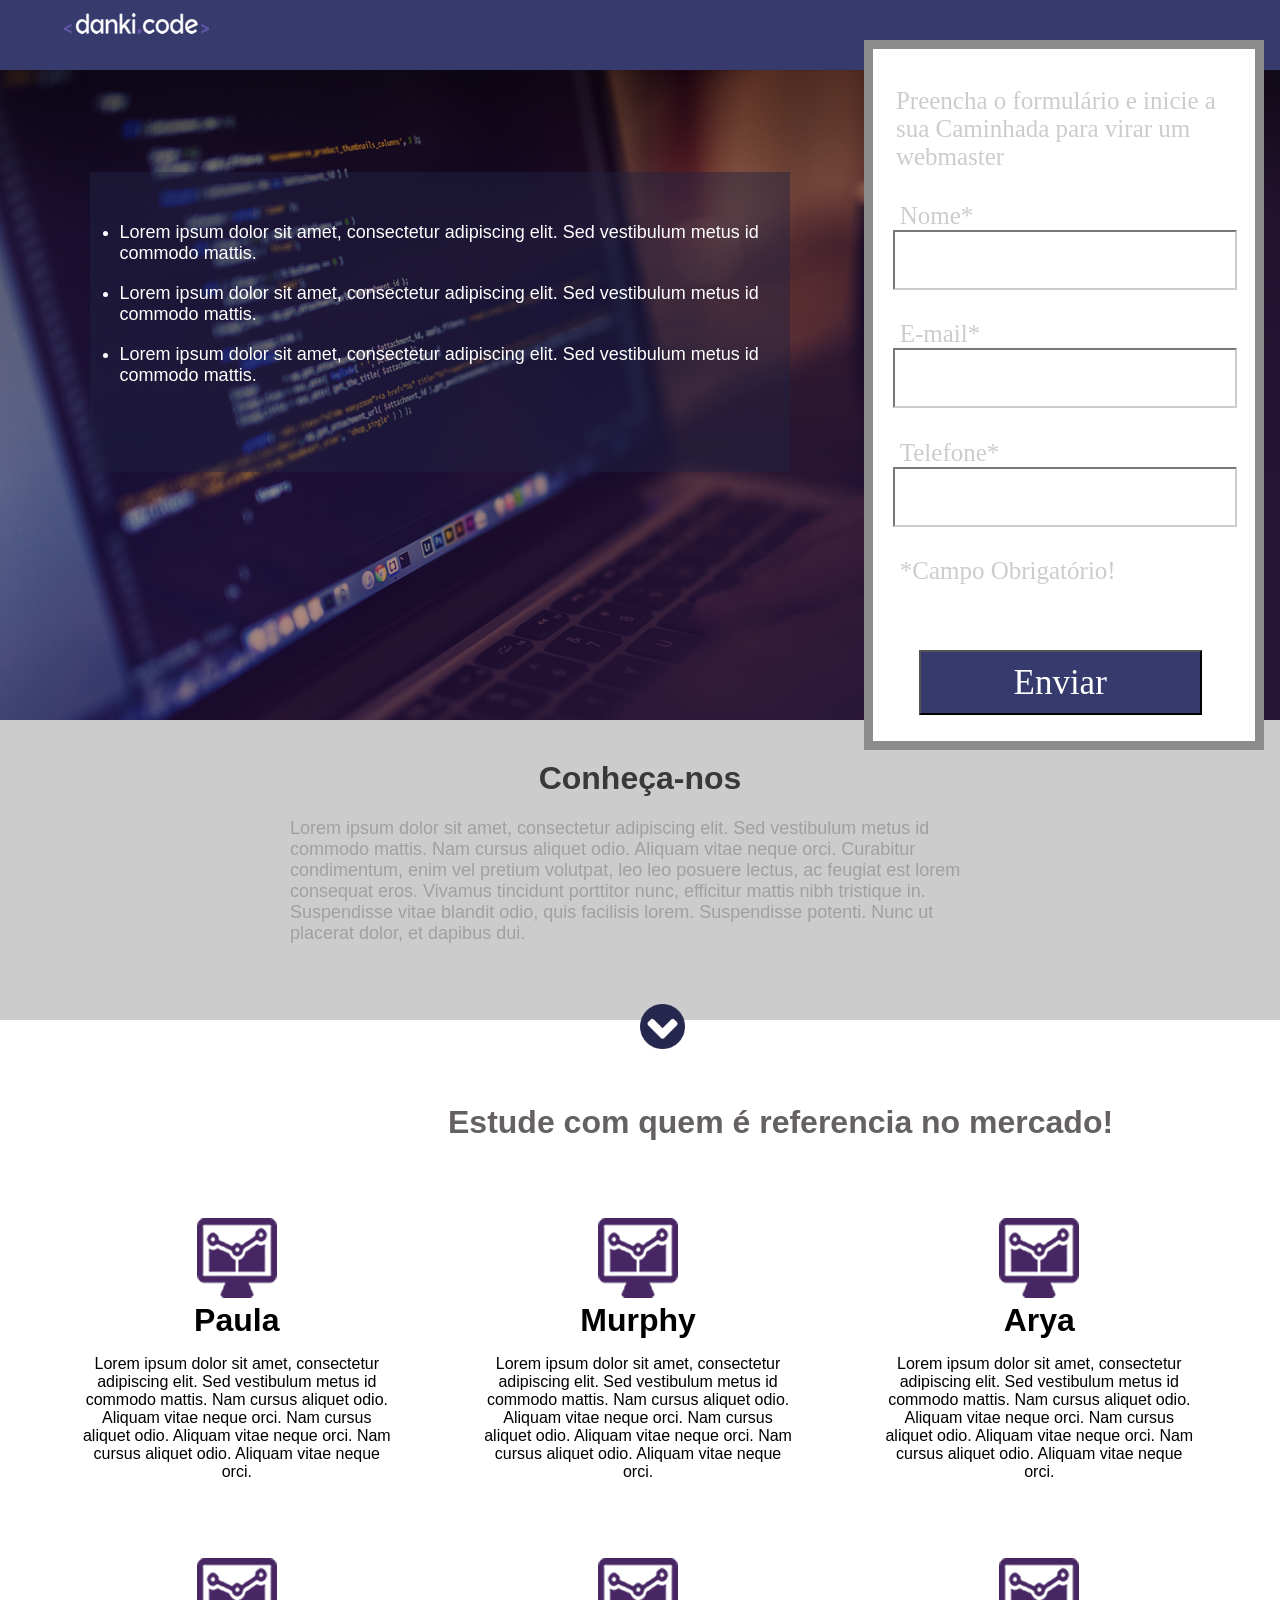
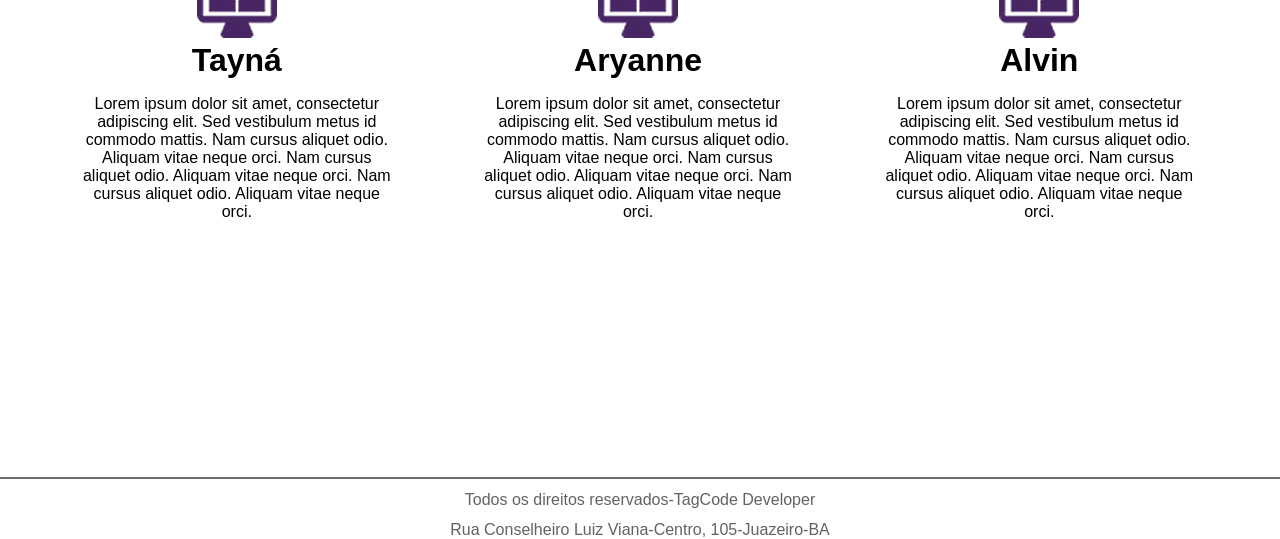
<file: index.htm>
<!DOCTYPE html>
<html>
  
    <head>
        <link href="https: //fonts.googleapis.com/css2? family= Noto+Serif & family= PT+Serif & display=swap" rel="stylesheet">
        <meta charset="utf-8">
        <meta name="viewport" content="width=device-width, inital-scale=1.0, maximun-scale=1.0">
        <title>Pratica_1</title>
        <link href="css/style.css" rel="stylesheet">
    </head>
    <body>
        <div class="heard">
            <img src="imagens/logo.png" alt="logo"> </div><!--Heard-->
            
        <div class="container-banner">

            <div class="box-shandaw">
                <ul>
                    <li>
                        Lorem ipsum dolor sit amet, consectetur adipiscing elit. Sed vestibulum metus id commodo mattis.
                    </li>
                    <li>
                        Lorem ipsum dolor sit amet, consectetur adipiscing elit. Sed vestibulum metus id commodo mattis.
                    </li>
                    <li>
                        Lorem ipsum dolor sit amet, consectetur adipiscing elit. Sed vestibulum metus id commodo mattis.
                    </li>
                </ul>
            </div> <!--box-shandaw-->

            <div class="center">
                
                <div class="form">
                    <h2>Preencha o formulário e inicie a sua Caminhada para virar um webmaster</h2>
                        <form>

                            <div class="caixa">
                            <div>
                                <p>Nome*</p>
                                <input type="name" value="">
                            </div>

                            <div>
                                <p>E-mail*</p>
                                <input type="Email" value="">
                            </div>

                            <div>
                                <p>Telefone*</p>
                                <input type="Telefone" value="">
                            </div>
                        
                                <p> *Campo Obrigatório!</p>
                            

                            <div .class="botao">
                                <button>Enviar</button>
                            </div>

                            </div><!--caixa-->

                        </form>
                </div><!--form-->
            </div> <!--center-->
        </div><!--container-banner-->
        <div class="caixa-cinza">
            <div class="texto1">
                <h1>Conheça-nos</h1>
                <p>
                    Lorem ipsum dolor sit amet, consectetur adipiscing elit. Sed vestibulum metus id commodo mattis. Nam cursus aliquet odio.
                    Aliquam vitae neque orci. Curabitur condimentum, enim vel pretium volutpat, leo leo posuere lectus, ac feugiat est lorem consequat eros.
                    Vivamus tincidunt porttitor nunc, efficitur mattis nibh tristique in. Suspendisse vitae blandit odio, quis facilisis lorem. Suspendisse potenti.
                    Nunc ut placerat dolor, et dapibus dui. 
                </p>
            </div><!--text1-->

                <div class="imagem1">
                    <a href="#"  > </a><img src="imagens/arrow.png" alt="icone de saiba mais"> </a>
                </div><!--imagem1-->

        </div><!--caixa-cinza-->


        <div class="sozinho">
            <h1>Estude com quem é referencia no mercado!</h1>
        </div><!--sozinho-->

        <div class="icon">
                <img src="imagens/icon.png" alt="comentários">
                <div>
                    <h1>Paula </h1>
                    <p> 
                        Lorem ipsum dolor sit amet, consectetur adipiscing elit. Sed vestibulum metus id commodo mattis. Nam cursus aliquet odio.
                        Aliquam vitae neque orci. Nam cursus aliquet odio. Aliquam vitae neque orci. Nam cursus aliquet odio. Aliquam vitae neque orci.
                    </p>
                </div>
        </div><!--icon-->

        <div class="icon">
            <img src="imagens/icon.png" alt="comentários">
            <div>
                <h1>Murphy </h1>
                <p> 
                    Lorem ipsum dolor sit amet, consectetur adipiscing elit. Sed vestibulum metus id commodo mattis. Nam cursus aliquet odio.
                    Aliquam vitae neque orci. Nam cursus aliquet odio. Aliquam vitae neque orci. Nam cursus aliquet odio. Aliquam vitae neque orci.
                </p>
            </div>
    </div><!--icon-->

    <div class="icon">
        <img src="imagens/icon.png" alt="comentários">
        <div>
            <h1>Arya </h1>
            <p> 
                Lorem ipsum dolor sit amet, consectetur adipiscing elit. Sed vestibulum metus id commodo mattis. Nam cursus aliquet odio.
                Aliquam vitae neque orci. Nam cursus aliquet odio. Aliquam vitae neque orci. Nam cursus aliquet odio. Aliquam vitae neque orci.
            </p>
        </div>
        
    </div><!--icon-->

    <div class="icon">
        <img src="imagens/icon.png" alt="comentários">
        <div>
            <h1>Tayná </h1>
            <p> 
                Lorem ipsum dolor sit amet, consectetur adipiscing elit. Sed vestibulum metus id commodo mattis. Nam cursus aliquet odio.
                Aliquam vitae neque orci. Nam cursus aliquet odio. Aliquam vitae neque orci. Nam cursus aliquet odio. Aliquam vitae neque orci.
            </p>
        </div>
        
    </div><!--icon-->

    <div class="icon">
        <img src="imagens/icon.png" alt="comentários">
        <div>
            <h1>Aryanne </h1>
            <p> 
                Lorem ipsum dolor sit amet, consectetur adipiscing elit. Sed vestibulum metus id commodo mattis. Nam cursus aliquet odio.
                Aliquam vitae neque orci. Nam cursus aliquet odio. Aliquam vitae neque orci. Nam cursus aliquet odio. Aliquam vitae neque orci.
            </p>
        </div>
        
    </div><!--icon-->

    <div class="icon">
        <img src="imagens/icon.png" alt="comentários">
        <div>
            <h1>Alvin </h1>
            <p> 
                Lorem ipsum dolor sit amet, consectetur adipiscing elit. Sed vestibulum metus id commodo mattis. Nam cursus aliquet odio.
                Aliquam vitae neque orci. Nam cursus aliquet odio. Aliquam vitae neque orci. Nam cursus aliquet odio. Aliquam vitae neque orci.
            </p>
        </div>
        
    </div><!--icon-->

    <div class="rodape"></div>
    <div class="autor">
        <p>
            Todos os direitos reservados-TagCode Developer
        </p>
        <p>
            Rua Conselheiro Luiz Viana-Centro, 105-Juazeiro-BA
        </p>
    </div>

    
    </body>
    
</html>
</file>
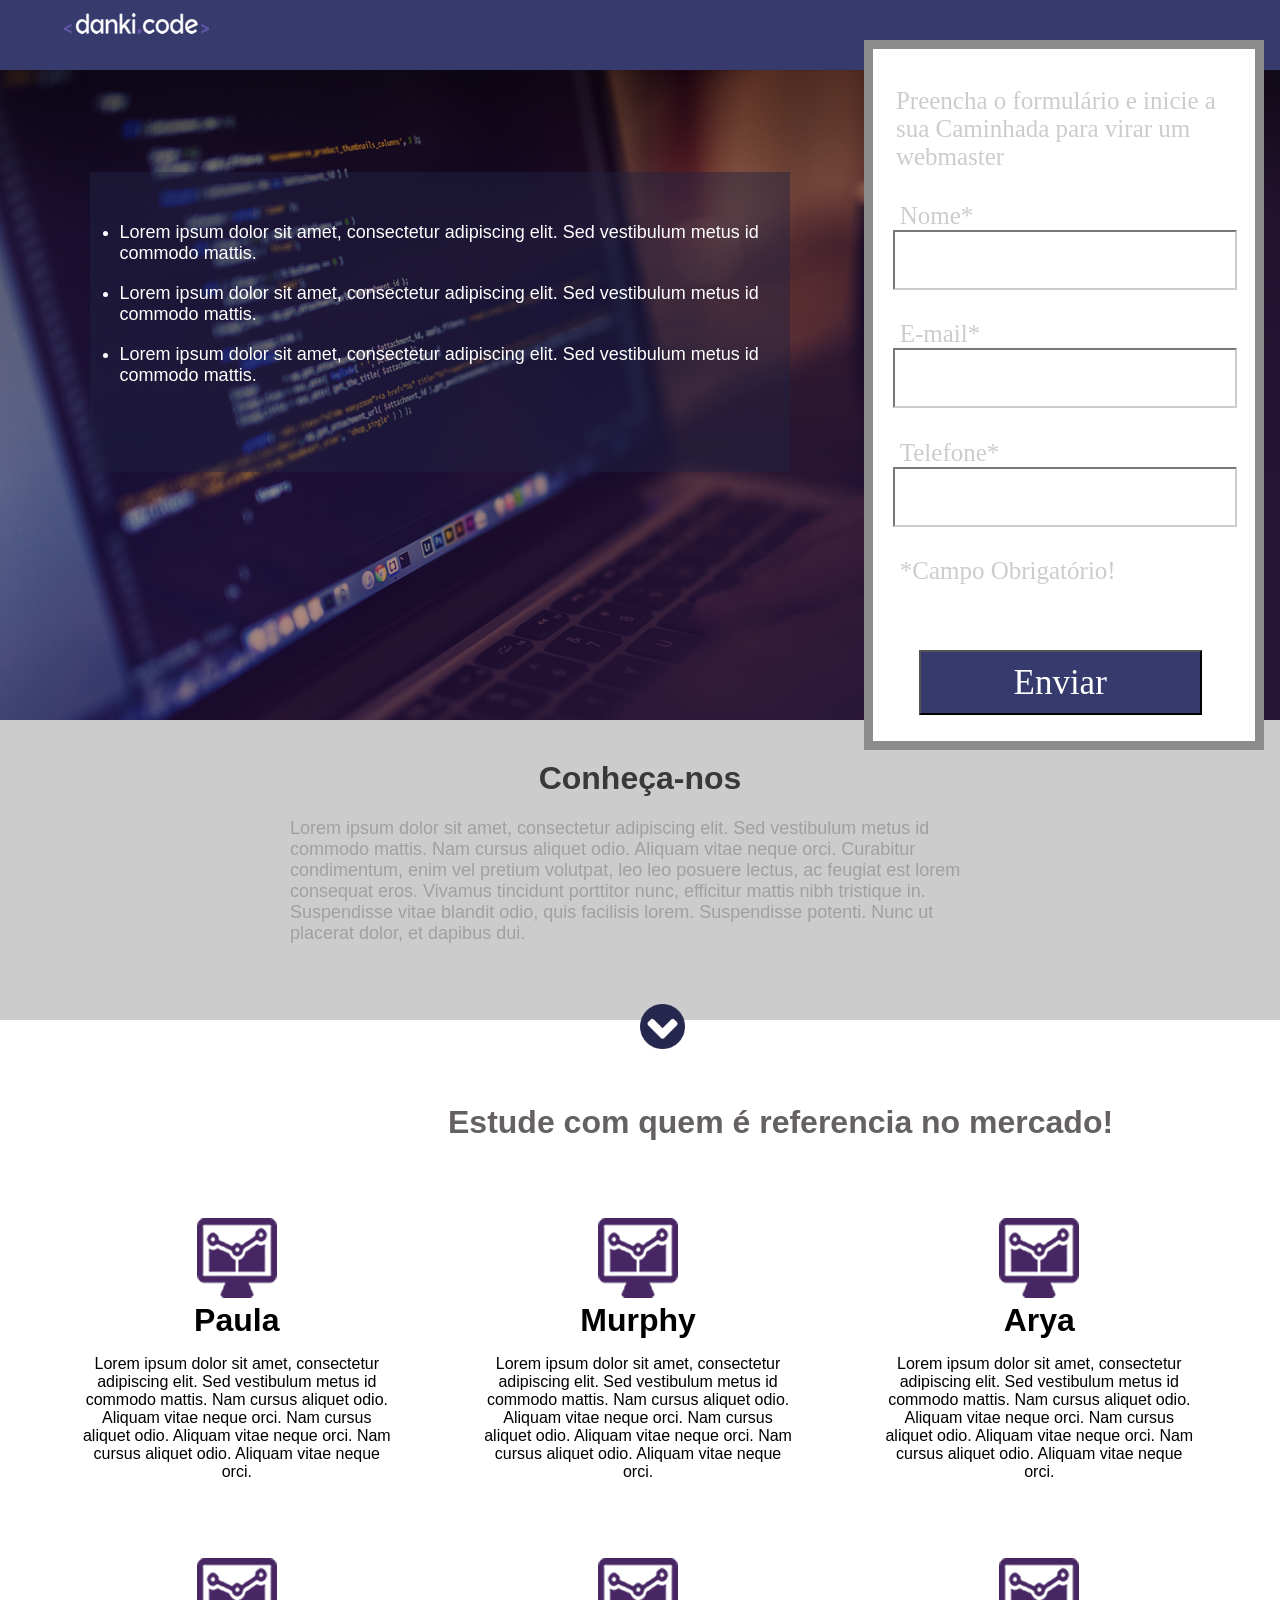
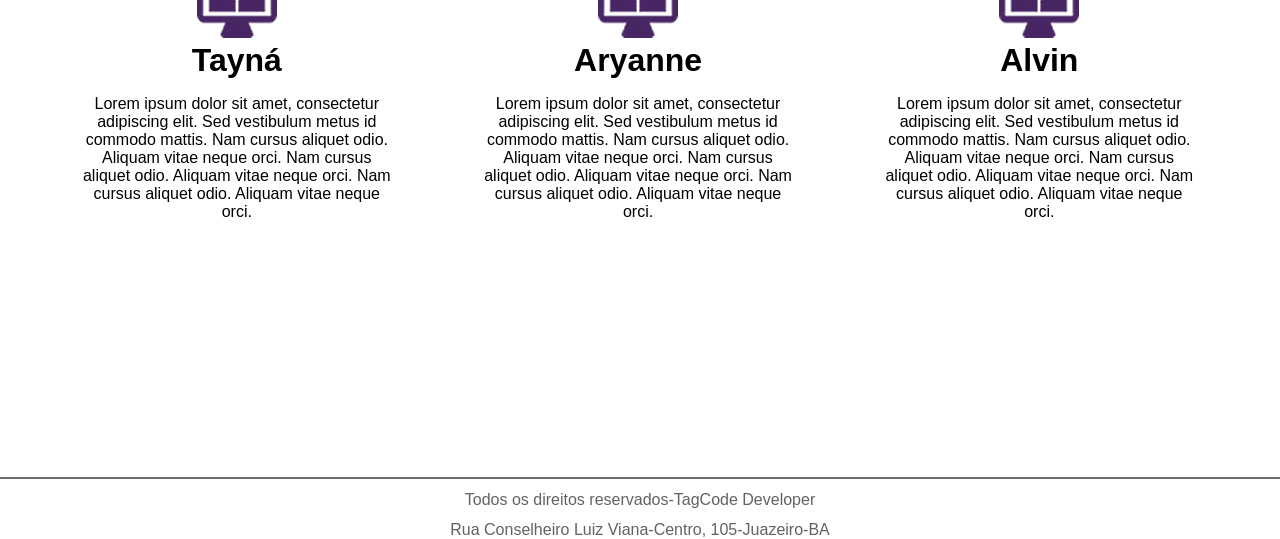
<file: atualização pro github/index.htm>
<!DOCTYPE html>
<html>
  
    <head>
        <link href="https: //fonts.googleapis.com/css2? family= Noto+Serif & family= PT+Serif & display=swap" rel="stylesheet">
        <meta charset="utf-8">
        <meta name="viewport" content="width=device-width, inital-scale=1.0, maximun-scale=1.0"><!--esta tag serve para que nos dispositivos móveis o s
            ite se comporte de forma amigável-->

                            <!--As tags abaixo são tecnicas de SEO apresentadas em sala de aula -->
        <meta name="description" content="Esse site é apenas um projeto prático criado em aula.">
        <meta name="keyworld" content="aqui podemos colocar palavras chaves, separadas por virgumas por exemplo. landing page, site, meu site...">
        <meta name="autor" content="TagCode">
        
        <title>Pratica_1</title>
        <link href="css/style.css" rel="stylesheet">
    </head>
    <body>
        <div class="heard">
            <a title="Logo" href="#"><img src="imagens/logo.png" alt="logo"> </div><!--Heard--></a>
            
        <div class="container-banner">

            <div class="box-shandaw">
                <ul>
                    <li>
                        Lorem ipsum dolor sit amet, consectetur adipiscing elit. Sed vestibulum metus id commodo mattis.
                    </li>
                    <li>
                        Lorem ipsum dolor sit amet, consectetur adipiscing elit. Sed vestibulum metus id commodo mattis.
                    </li>
                    <li>
                        Lorem ipsum dolor sit amet, consectetur adipiscing elit. Sed vestibulum metus id commodo mattis.
                    </li>
                </ul>
            </div> <!--box-shandaw-->

            <div class="center">
                
                <div class="form">
                    <h2>Preencha o formulário e inicie a sua Caminhada para virar um webmaster</h2>
                        <form>

                            <div class="caixa">
                            <div>
                                <p>Nome*</p>
                                <input type="name" value="">
                            </div>

                            <div>
                                <p>E-mail*</p>
                                <input type="Email" required value=""> <!--o valor required serve para informar que vc precisa colocar o email-->
                            </div>

                            <div>
                                <p>Telefone*</p>
                                <input type="Telefone" value="">
                            </div>
                        
                                <p> *Campo Obrigatório!</p>
                            

                            <div .class="botao">
                                <button>Enviar</button>
                            </div>

                            </div><!--caixa-->

                        </form>
                </div><!--form-->

            </div> <!--center-->

        </div><!--container-banner-->
        <div class="caixa-cinza">

            <div class="texto1">
                <h1>Conheça-nos</h1>
                <p>
                    Lorem ipsum dolor sit amet, consectetur adipiscing elit. Sed vestibulum metus id commodo mattis. Nam cursus aliquet odio.
                    Aliquam vitae neque orci. Curabitur condimentum, enim vel pretium volutpat, leo leo posuere lectus, ac feugiat est lorem consequat eros.
                    Vivamus tincidunt porttitor nunc, efficitur mattis nibh tristique in. Suspendisse vitae blandit odio, quis facilisis lorem. Suspendisse potenti.
                    Nunc ut placerat dolor, et dapibus dui. 
                </p>
            </div><!--text1-->

                <div class="imagem1">
                    <a href="#"  > </a><img src="imagens/arrow.png" alt="icone de saiba mais"> </a>
                </div><!--imagem1-->

        </div><!--caixa-cinza-->


        <div class="sozinho">
            <h1>Estude com quem é referencia no mercado!</h1>
        </div><!--sozinho-->

        <div title="Paula" class="icon">    <!--A tag title serve para descrever o que vc está tocando com o cursor-->
                <img src="imagens/icon.png" alt="comentários">
                <div>
                    <h1>Paula </h1>
                    <p> 
                        Lorem ipsum dolor sit amet, consectetur adipiscing elit. Sed vestibulum metus id commodo mattis. Nam cursus aliquet odio.
                        Aliquam vitae neque orci. Nam cursus aliquet odio. Aliquam vitae neque orci. Nam cursus aliquet odio. Aliquam vitae neque orci.
                    </p>
                </div>
        </div><!--icon-->

        <div class="icon">
            <img src="imagens/icon.png" alt="comentários">
            <div>
                <h1>Murphy </h1>
                <p> 
                    Lorem ipsum dolor sit amet, consectetur adipiscing elit. Sed vestibulum metus id commodo mattis. Nam cursus aliquet odio.
                    Aliquam vitae neque orci. Nam cursus aliquet odio. Aliquam vitae neque orci. Nam cursus aliquet odio. Aliquam vitae neque orci.
                </p>
            </div>
    </div><!--icon-->

    <div class="icon">
        <img src="imagens/icon.png" alt="comentários">
        <div>
            <h1>Arya </h1>
            <p> 
                Lorem ipsum dolor sit amet, consectetur adipiscing elit. Sed vestibulum metus id commodo mattis. Nam cursus aliquet odio.
                Aliquam vitae neque orci. Nam cursus aliquet odio. Aliquam vitae neque orci. Nam cursus aliquet odio. Aliquam vitae neque orci.
            </p>
        </div>
        
    </div><!--icon-->

    <div class="icon">
        <img src="imagens/icon.png" alt="comentários">
        <div>
            <h1>Tayná </h1>
            <p> 
                Lorem ipsum dolor sit amet, consectetur adipiscing elit. Sed vestibulum metus id commodo mattis. Nam cursus aliquet odio.
                Aliquam vitae neque orci. Nam cursus aliquet odio. Aliquam vitae neque orci. Nam cursus aliquet odio. Aliquam vitae neque orci.
            </p>
        </div>
        
    </div><!--icon-->

    <div class="icon">
        <img src="imagens/icon.png" alt="comentários">
        <div>
            <h1>Aryanne </h1>
            <p> 
                Lorem ipsum dolor sit amet, consectetur adipiscing elit. Sed vestibulum metus id commodo mattis. Nam cursus aliquet odio.
                Aliquam vitae neque orci. Nam cursus aliquet odio. Aliquam vitae neque orci. Nam cursus aliquet odio. Aliquam vitae neque orci.
            </p>
        </div>
        
    </div><!--icon-->

    <div class="icon">
        <img src="imagens/icon.png" alt="comentários">
        <div>
            <h1>Alvin </h1>
            <p> 
                Lorem ipsum dolor sit amet, consectetur adipiscing elit. Sed vestibulum metus id commodo mattis. Nam cursus aliquet odio.
                Aliquam vitae neque orci. Nam cursus aliquet odio. Aliquam vitae neque orci. Nam cursus aliquet odio. Aliquam vitae neque orci.
            </p>
        </div>
        
    </div><!--icon-->

    <div class="rodape"></div>
    <div class="autor">
        <p>
            Todos os direitos reservados-TagCode Developer
        </p>
        <p>
            Rua Conselheiro Luiz Viana-Centro, 105-Juazeiro-BA
        </p>
    </div>

    
    </body>
    
</html>
</file>
<file: css/style.css>
*{
    margin: 0;
    padding: 0;
    box-sizing: border-box;
    font-family: Arial, Helvetica, sans-serif;
}
@import url('https://fonts.googleapis.com/css2?family=Noto+Serif&family=PT+Serif&display=swap');



.center{
    width: 70%;
    margin: 0 auto;
}
.heard img{
    margin-left: 5%;
    margin-top: 1%;
}
.heard{
    width: 100%;
    height: 70px;
    background-color: rgb(54, 58, 109);
}
.container-banner{
    width: 100%;
    height: 650px;
    background-image: url('../imagens/header_bg.png');
    background-size: cover;
    background-position: absolute;
}
.container-banner > .center{
    height: 100%;
}
.form{
    border: solid 9px rgb(141, 140, 140);
    width: 400px;
    height: calc(100% + 60px);
    position: relative;
    top: -30px;
    margin-left: 75%;
    background-color: white;
}
.form  h2{
    font-family: 'Noto Serif', serif;
    font-weight: normal;
    margin-left: 6%;
    margin-top: 10%;
    font-size: 25px;
    color:#ccc;
}
.form input{
    font-family: 'Noto Serif', serif;
    font-size: 20px;
    padding: 10px 10px 10px 10px;
    border-color: #ccc;
    margin-left: 20px;
    width: 90%;
    height: 60px;
}
input:focus{
    outline: 0;
}

.form  p{
    font-family: 'Noto Serif', serif;
    font-size: 25px;
    color: #ccc;
    margin-top: 8%;
    margin-left: 7%;
}

button{
    font-family: 'Noto Serif', serif;
    cursor: pointer;
    margin: 17% 11% 7% 12%;
    font-size: 35px;
    font-weight: normal;
    color: white;
    text-align: center;
    width: 74%;
    height: 65px;
    background-color: rgb(54, 58, 109);
}

.box-shandaw{
    margin-top: 8%;
    margin-left: 7%;
    float: left;
    background-color: rgba(33, 35, 67, 0.473);
    width:700px;
    height: 300px;
    box-sizing: content-box;
}
.box-shandaw ul{
    padding: 30px;
    font-family: 'Noto Serif', serif; 
    color: white;

}
.box-shandaw li{
    font-size: 18px;
    margin-top: 3%;
}


.caixa-cinza{
    display: inline-block;
    text-align: left; 
    width: 100%;
    height: 300px;
    margin: 0 auto;
    background-color: #ccc;
}

.texto1{
    text-align: justify;
    margin: 40px auto;
    width: 700px;
}

.texto1 h1{
    margin-top: 20px;
    text-align: center;
    color: rgb(58, 56, 56);
}

.texto1 p{
    color: rgba(107, 104, 104, 0.438);
    text-align: left;
    margin-top: 3%;
    font-size: 18px;
}

.imagem1{
    cursor: pointer;
    margin-right: 50%;
    margin-left: 50%;
    left: -30px;
    margin-top: 60px ;
}

.imagem1 img{
    width: 45px;
}

.sozinho{
    position: relative;
    margin-top: 4%;
    margin-left: 35%;
    color:rgba(80, 76, 76, 0.884); 
}
.icon{
    display: inline-block;
    text-align: center;
    margin-top: 6%;
    margin-left: 6%;
    width: 25%;
}
.icon h1{
    margin-top: 5%px;
}

.icon p{
    margin-top: 5%;
}

.rodape{
    margin-top: 20%;
    background-color: rgba(104, 102, 102, 0.959);
    width: 100%;
    height: 2px;
}
.autor{
    height: 10%;
    text-align: center;
    margin: 0 auto;
}
.autor p{
    margin-top: 12px;
    font-weight: 40px;
    font-family: Arial, Helvetica, sans-serif;
    color:rgba(80, 76, 76, 0.884); 
}

@media screen and (max-width:1250px) {
    .heard{
        width: 100%;
        padding: 10px 0;
        text-align: center;
    }
    .heard img{
        width: 200px;
    }
    .container-banner{
        width: 100%;
        height: 1000px;
        padding: 10px;
    }
    .form{
        width: 500px;
        height: 650px;
        padding: auto;
        margin: 350px auto;
    }
    .form input{
        margin:0 20px;
    }
    .form h2{
        width: 450px;
        margin:3px;
        text-align: center;
    }
    .form p{
        width: 450px;
        margin: 10px 20px;
    }

    .box-shandaw{
        margin: 0 auto;
        width: 100%;
    }
    .box-shandaw li{
    text-align: center;
    list-style: none;
    }
    .caixa-cinza{
        width: 100%;
        height: 30%;
    }
    .texto1{
        text-align: justify;
        margin: 20px auto;
        position: relative;
        width: 90%;
    }
    .imagem1{
        position: absolute;
        margin-top: 0px;
    }

    .sozinho{
        margin: 80px 0 auto;
        text-align: center;
    }
        }

        @media screen and ( max-width: 1000px ) {
            .icon{
                margin: 20px 4%;
                width: 340px;
            }
        }

        @media screen and ( max-width: 900px ) {
            .icon{
                margin: 20px 30%;
                width: 40%;
            }
        }
</file>
<file: atualização pro github/css/style.css>
*{
    margin: 0;
    padding: 0;
    box-sizing: border-box;
    font-family: Arial, Helvetica, sans-serif;
}
@import url('https://fonts.googleapis.com/css2?family=Noto+Serif&family=PT+Serif&display=swap');



.center{
    width: 70%;
    margin: 0 auto;
}
.heard img{
    margin-left: 5%;
    margin-top: 1%;
}
.heard{
    width: 100%;
    height: 70px;
    background-color: rgb(54, 58, 109);
}
.container-banner{
    width: 100%;
    height: 650px;
    background-image: url('../imagens/header_bg.png');
    background-size: cover;
    background-position: absolute;
}
.container-banner > .center{
    height: 100%;
}
.form{
    border: solid 9px rgb(141, 140, 140);
    width: 400px;
    height: calc(100% + 60px);
    position: relative;
    top: -30px;
    margin-left: 75%;
    background-color: white;
}
.form  h2{
    font-family: 'Noto Serif', serif;
    font-weight: normal;
    margin-left: 6%;
    margin-top: 10%;
    font-size: 25px;
    color:#ccc;
}
.form input{
    font-family: 'Noto Serif', serif;
    font-size: 20px;
    padding: 10px 10px 10px 10px;
    border-color: #ccc;
    margin-left: 20px;
    width: 90%;
    height: 60px;
}
input:focus{
    outline: 0;
}

.form  p{
    font-family: 'Noto Serif', serif;
    font-size: 25px;
    color: #ccc;
    margin-top: 8%;
    margin-left: 7%;
}

button{
    font-family: 'Noto Serif', serif;
    cursor: pointer;
    margin: 17% 11% 7% 12%;
    font-size: 35px;
    font-weight: normal;
    color: white;
    text-align: center;
    width: 74%;
    height: 65px;
    background-color: rgb(54, 58, 109);
}

.box-shandaw{
    margin-top: 8%;
    margin-left: 7%;
    float: left;
    background-color: rgba(33, 35, 67, 0.473);
    width:700px;
    height: 300px;
    box-sizing: content-box;
}
.box-shandaw ul{
    padding: 30px;
    font-family: 'Noto Serif', serif; 
    color: white;

}
.box-shandaw li{
    font-size: 18px;
    margin-top: 3%;
}


.caixa-cinza{
    display: inline-block;
    text-align: left; 
    width: 100%;
    height: 300px;
    margin: 0 auto;
    background-color: #ccc;
}

.texto1{
    text-align: justify;
    margin: 40px auto;
    width: 700px;
}

.texto1 h1{
    margin-top: 20px;
    text-align: center;
    color: rgb(58, 56, 56);
}

.texto1 p{
    color: rgba(107, 104, 104, 0.438);
    text-align: left;
    margin-top: 3%;
    font-size: 18px;
}

.imagem1{
    cursor: pointer;
    margin-right: 50%;
    margin-left: 50%;
    left: -30px;
    margin-top: 60px ;
}

.imagem1 img{
    width: 45px;
}

.sozinho{
    position: relative;
    margin-top: 4%;
    margin-left: 35%;
    color:rgba(80, 76, 76, 0.884); 
}
.icon{
    display: inline-block;
    text-align: center;
    margin-top: 6%;
    margin-left: 6%;
    width: 25%;
}
.icon h1{
    margin-top: 5%px;
}

.icon p{
    margin-top: 5%;
}

.rodape{
    margin-top: 20%;
    background-color: rgba(104, 102, 102, 0.959);
    width: 100%;
    height: 2px;
}
.autor{
    height: 10%;
    text-align: center;
    margin: 0 auto;
}
.autor p{
    margin-top: 12px;
    font-weight: 40px;
    font-family: Arial, Helvetica, sans-serif;
    color:rgba(80, 76, 76, 0.884); 
}

@media screen and (max-width:1250px) {
    .heard{
        width: 100%;
        padding: 10px 0;
        text-align: center;
    }
    .heard img{
        width: 200px;
    }
    .container-banner{
        width: 100%;
        height: 1000px;
        padding: 10px;
    }
    .form{
        width: 500px;
        height: 650px;
        padding: auto;
        margin: 350px auto;
    }
    .form input{
        margin:0 20px;
    }
    .form h2{
        width: 450px;
        margin:3px;
        text-align: center;
    }
    .form p{
        width: 450px;
        margin: 10px 20px;
    }

    .box-shandaw{
        margin: 0 auto;
        width: 100%;
    }
    .box-shandaw li{
    text-align: center;
    list-style: none;
    }
    .caixa-cinza{
        width: 100%;
        height: 30%;
    }
    .texto1{
        text-align: justify;
        margin: 20px auto;
        position: relative;
        width: 90%;
    }
    .imagem1{
        position: absolute;
        margin-top: 0px;
    }

    .sozinho{
        margin: 80px 0 auto;
        text-align: center;
    }
        }

        @media screen and ( max-width: 1000px ) {
            .icon{
                margin: 20px 4%;
                width: 340px;
            }
        }

        @media screen and ( max-width: 900px ) {
            .icon{
                margin: 20px 30%;
                width: 40%;
            }
        }
</file>
